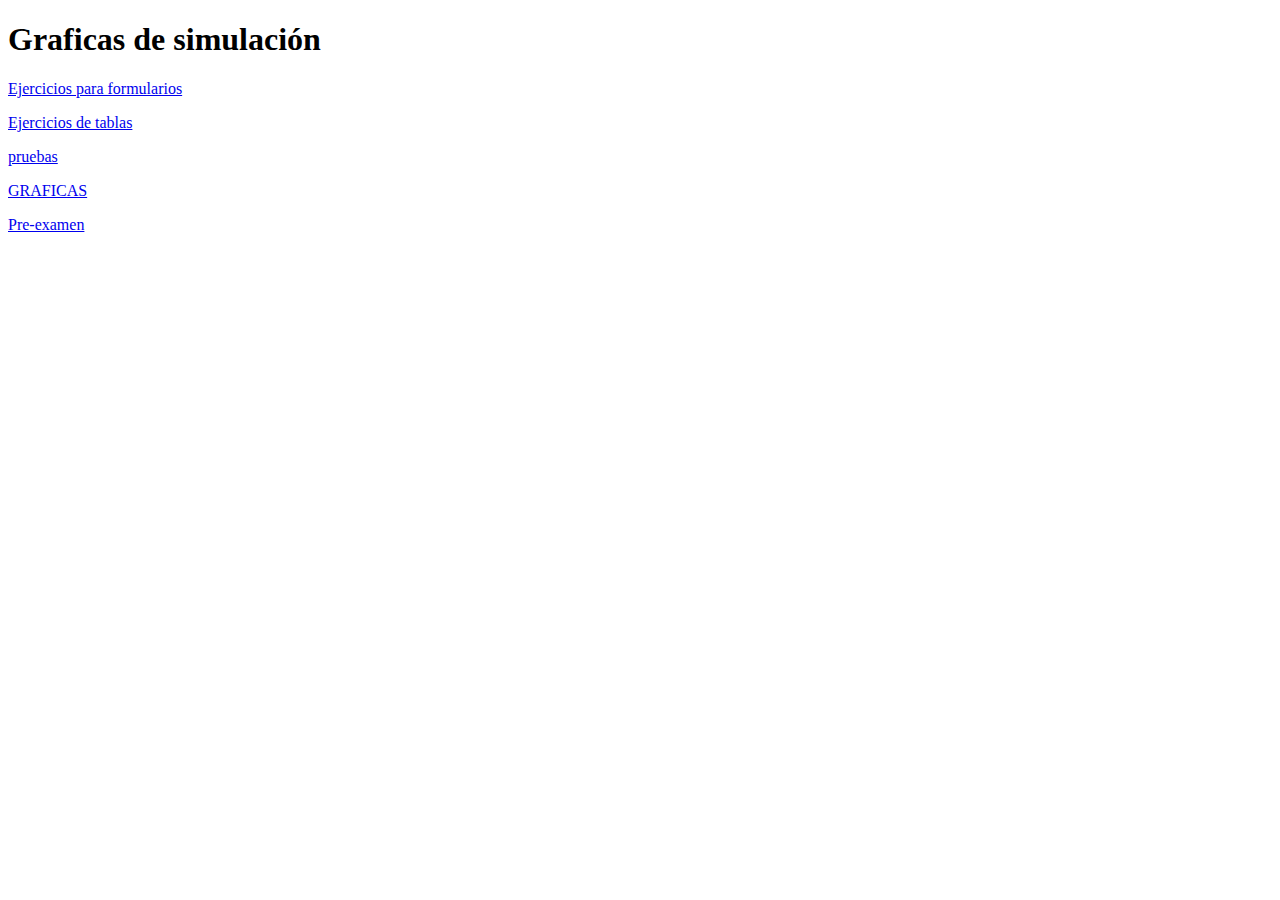
<file: index.html>
<!DOCTYPE html>
<html lang="es-ES" dir="ltr">
  <head>
    <meta charset="utf-8">
    <title>Menu principal</title>
  </head>
  <body>
  
    
    <h1>Graficas de simulación</h1>
    <p>
      <a href="EjerFormParaCss.html">Ejercicios para formularios</a>
        </p>
    <p>
      <a href="EjerTablasParaCSS.html">Ejercicios de tablas</a>
        </p>
      <p>
    <a href="pruebas.html">pruebas</a>
      </p>
      <p>
        <a href="grafica/graficas.html">GRAFICAS</a>
        </p>
        <p>
          <a href="practicas/prexamen.html">Pre-examen</a>
          </p>
  </body>
</html>
</file>
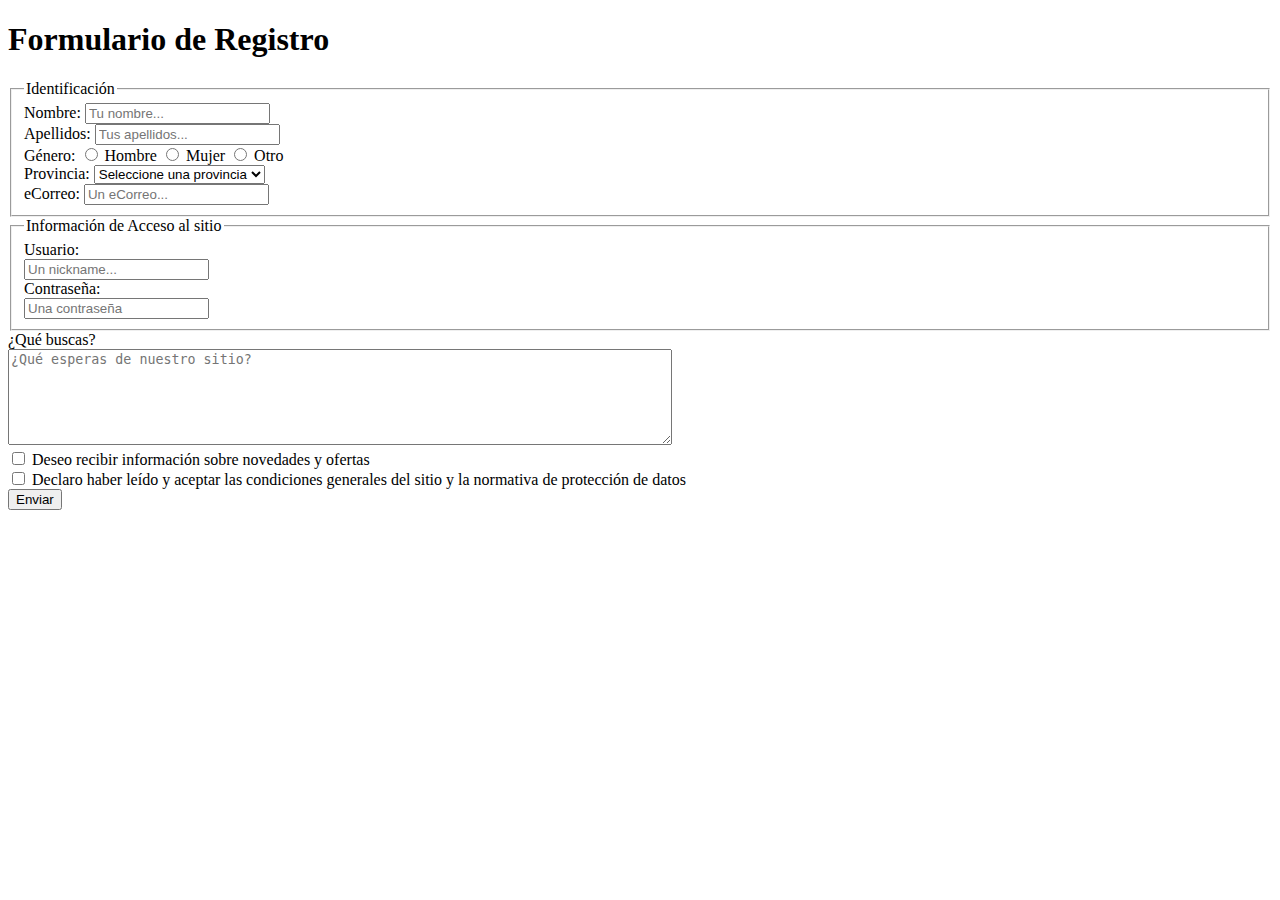
<file: EjerFormParaCss.html>
<!DOCTYPE html>
<html lang="es-ES" dir="ltr">
  <head>
    <meta charset="utf-8">
    <title>Formulario de Registro</title>
  </head>
  <body>
    <h1>Formulario de Registro</h1>
    <form class="" action="" method="post">
      <fieldset class="datos">
        <legend>Identificación</legend>
        <label>Nombre:
          <input type="text" name="nombre" value="" placeholder="Tu nombre..."
                 maxlength="30">
        </label><br>
        <label>Apellidos:
          <input type="text" name="apes" value="" placeholder="Tus apellidos..."
                 maxlength="60">
        </label><br>
        Género:
        <label><input type="radio" name="genero" value="h"> Hombre</label>
        <label><input type="radio" name="genero" value="m"> Mujer</label>
        <label><input type="radio" name="genero" value="o"> Otro</label><br>
        <label>
          Provincia:
          <select class="" name="">
            <option value="n">Seleccione una provincia</option>
            <option value="Alicante">Alicante</option>
            <option value="Bilbao">Bilbao</option>
            <option value="Madrid">Madrid</option>
            <option value="Zaragoza">Zaragoza</option>
          </select>
        </label><br>
        <label>eCorreo:
          <input type="email" name="eCor" value="" placeholder="Un eCorreo...">
        </label>
      </fieldset>
      <fieldset class="acceso">
        <legend>Información de Acceso al sitio</legend>
        <label>Usuario:<br>
          <input type="text" name="usu" value="" autocomplete="off"
                 placeholder="Un nickname...">
        </label><br>
        <label>Contraseña:<br>
          <input type="password" name="pwd" value="" placeholder="Una contraseña"
                 title="Al menos 6 caracteres con al menos una Mayúscula, una mínúscula y un número"
                 autocomplete="off" minlength="6" maxlength="15"
                 pattern="(?=.*[A-Z])(?=.*[a-z])(?=.*[0-9]).{6,15}">
        </label>
      </fieldset>
      <label>¿Qué buscas?<br>
        <textarea name="interes" rows="6" cols="80" placeholder="¿Qué esperas de nuestro sitio?"></textarea>
      </label><br>
      <label>
        <input type="checkbox" name="novOf" value="si">
        Deseo recibir información sobre novedades y ofertas
      </label><br>
      <label>
        <input type="checkbox" name="cond" value="si">
        Declaro haber leído y aceptar las condiciones generales del sitio y la normativa de protección de datos
      </label><br>
      <input type="submit" name="ok" value="Enviar">
    </form>
  </body>
</html>
</file>
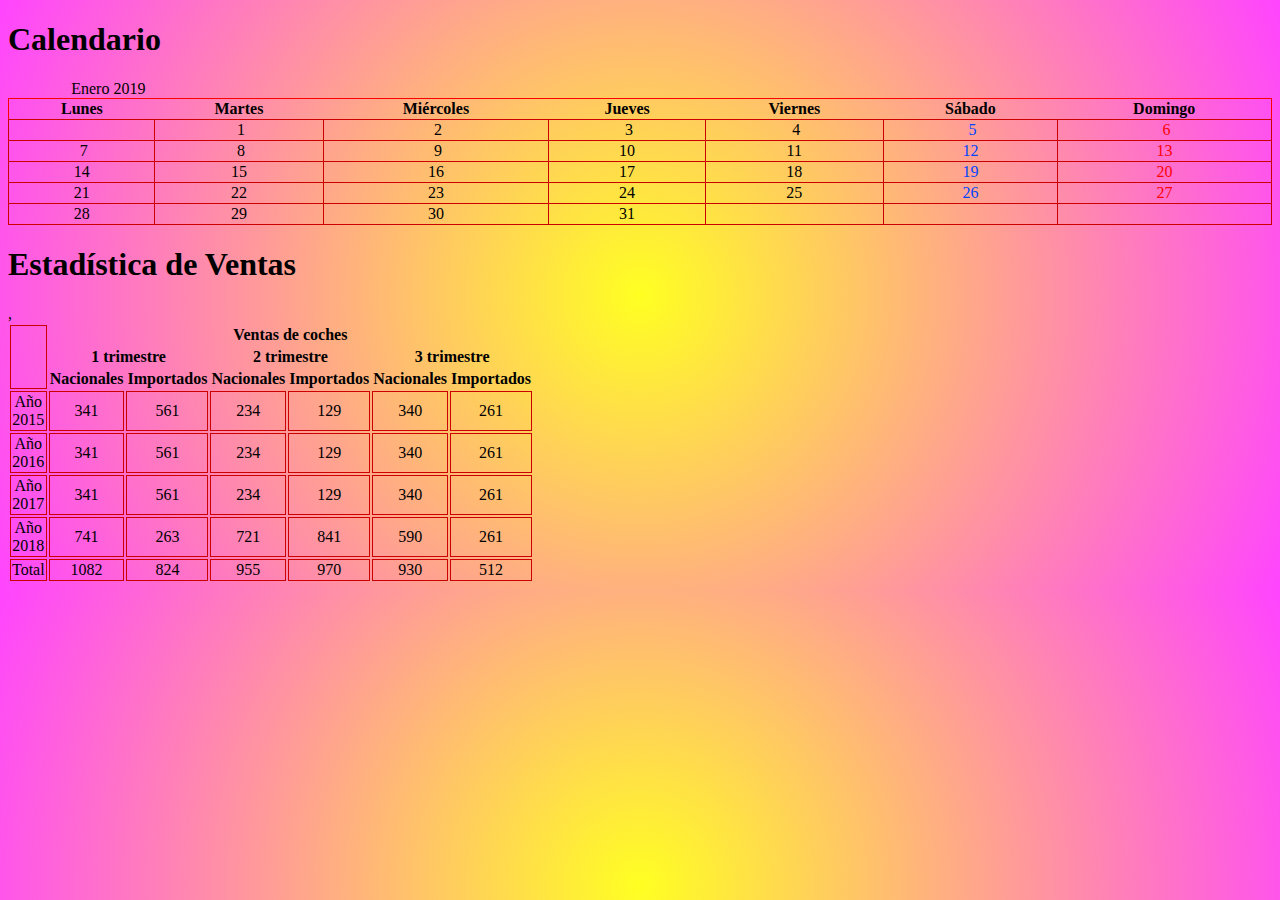
<file: EjerTablasParaCSS.html>
<!DOCTYPE html>
<html lang="es-ES" dir="ltr">
  <head>
      <link rel="stylesheet" href="index.css">
    <meta charset="utf-8">
    <title>Ejercicios sobre tablas</title>
  </head>
  <body>
    <h1>Calendario</h1>
    <table class="calendario">
      <caption class="titulo_calendario">Enero 2019</caption>
      <theadid="t_semana">
        <tr>
          <th>Lunes</th>
          <th>Martes</th>
          <th>Miércoles</th>
          <th>Jueves</th>
          <th>Viernes</th>
          <th>Sábado</th>
          <th>Domingo</th>
        </tr>
      </thead>
      <tbody>
        <tr">
          <td></td>
          <td >&nbsp;1</td>
          <td>&nbsp;2</td>
          <td>&nbsp;3</td>
          <td>&nbsp;4</td>
          <td class="sabado" >&nbsp;5</td>
          <td class="domingo">&nbsp;6</td>
        </tr>
        <tr">
          <td>&nbsp;7</td>
          <td>&nbsp;8</td>
          <td>&nbsp;9</td>
          <td>10</td>
          <td>11</td>
          <td class="sabado">12</td>
          <td class="domingo">13</td>
        </tr>
        <tr">
          <td>14</td>
          <td>15</td>
          <td>16</td>
          <td>17</td>
          <td>18</td>
          <td class="sabado">19</td>
          <td class="domingo">20</td>
        </tr>
        <tr">
          <td>21</td>
          <td>22</td>
          <td>23</td>
          <td>24</td>
          <td>25</td>
          <td class="sabado">26</td>
          <td class="domingo">27</td>
        </tr>
        <tr">
          <td>28</td>
          <td>29</td>
          <td>30</td>
          <td>31</td>
          <td></td>
          <td></td>
          <td></td>
        </tr>
      </tbody>
    </table>
    <h1>Estadística de Ventas</h1>
    <table id="ventas">
      <thead>
        <tr>
          <td rowspan="3"></td>
          <th colspan="6">Ventas de coches</th>
        </tr>
        <tr class="cabe">
          <th colspan="2">1 trimestre</th>
          <th colspan="2">2 trimestre</th>,
          <th colspan="2">3 trimestre</th>
        </tr>
        <tr class="cabe">
          <th>Nacionales</th>
          <th>Importados</th>
          <th>Nacionales</th>
          <th>Importados</th>
          <th>Nacionales</th>
          <th>Importados</th>
        </tr>
      </thead>
      <tbody>
        <tr>
          <td>Año<br>2015</td>
          <td>341</td>
          <td>561</td>
          <td>234</td>
          <td>129</td>
          <td>340</td>
          <td>261</td>
        </tr>
        <tr>
          <td>Año<br>2016</td>
          <td>341</td>
          <td>561</td>
          <td>234</td>
          <td>129</td>
          <td>340</td>
          <td>261</td>
        </tr>
        <tr>
          <td>Año<br>2017</td>
          <td>341</td>
          <td>561</td>
          <td>234</td>
          <td>129</td>
          <td>340</td>
          <td>261</td>
        </tr>
        <tr>
          <td>Año<br>2018</td>
          <td>741</td>
          <td>263</td>
          <td>721</td>
          <td>841</td>
          <td>590</td>
          <td>261</td>
        </tr>
      </tbody>
      <tfoot>
        <tr>
          <td>Total</td>
          <td>1082</td>
          <td>824</td>
          <td>955</td>
          <td>970</td>
          <td>930</td>
          <td>512</td>
        </tr>
      </tfoot>
    </table>
  </body>
</html>
</file>
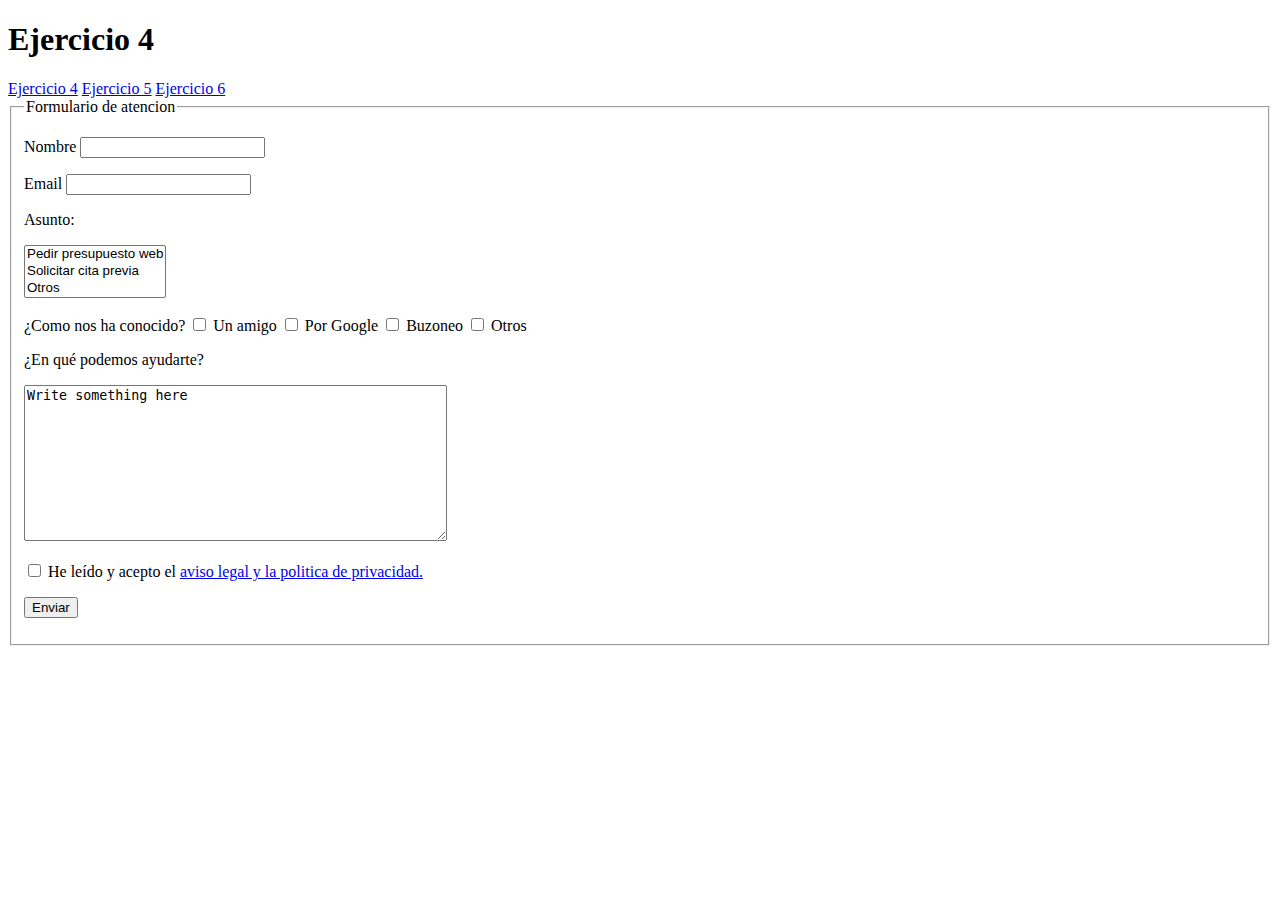
<file: formulario/ejercicio4.html>
<!DOCTYPE html>
<html lang="en">
<head>
    <meta charset="UTF-8">
    <meta http-equiv="X-UA-Compatible" content="IE=edge">
    <meta name="viewport" content="width=device-width, initial-scale=1.0">
    <title>Document</title>
</head>
<body>

    <h1>Ejercicio 4</h1>
    <nav>
        <a href="ejercicio4.html">Ejercicio 4</a>
        <a href="ejercicio5.html">Ejercicio 5</a>
        <a href="ejercicio6.html">Ejercicio 6</a>
    </nav>
    <form >
        <fieldset >
            <legend>Formulario de atencion</legend>
            <p>
                <label>Nombre</label>
                <input type="text">
            </p>
            <p>
                <label>Email</label>
                <input type="email">
            </p>
            <p>
                <p>Asunto:</p>
                <select name="menu" size="3">
                    <option value="1">Pedir presupuesto web</option>
                    <option value="2">Solicitar cita previa</option>
                    <option value="3">Otros</option>
                  </select>
            </p>
            <p>
               <label>¿Como nos ha conocido?</label> 
                <input type="checkbox" name="Un amigo" >
                <label>Un amigo</label>
                <input type="checkbox" name="Por Google">
                <label>Por Google</label>
                <input type="checkbox" name="Buzoneo">
                <label>Buzoneo</label>
                <input type="checkbox" name="Otros">
                <label>Otros</label>
            </p>
            <p>
                <p>¿En qué podemos ayudarte?</p>
                <textarea name="textarea" rows="10" cols="50">Write something here</textarea>
            </p>

        <input type="checkbox" name>
        <label>He leído y acepto el <a href="https://google.com">aviso legal y la politica de privacidad.</a></label>
        
        <p>
            <input type="submit" value="Enviar">
        </p>
        </fieldset>     
        
</body>
</html>
</file>
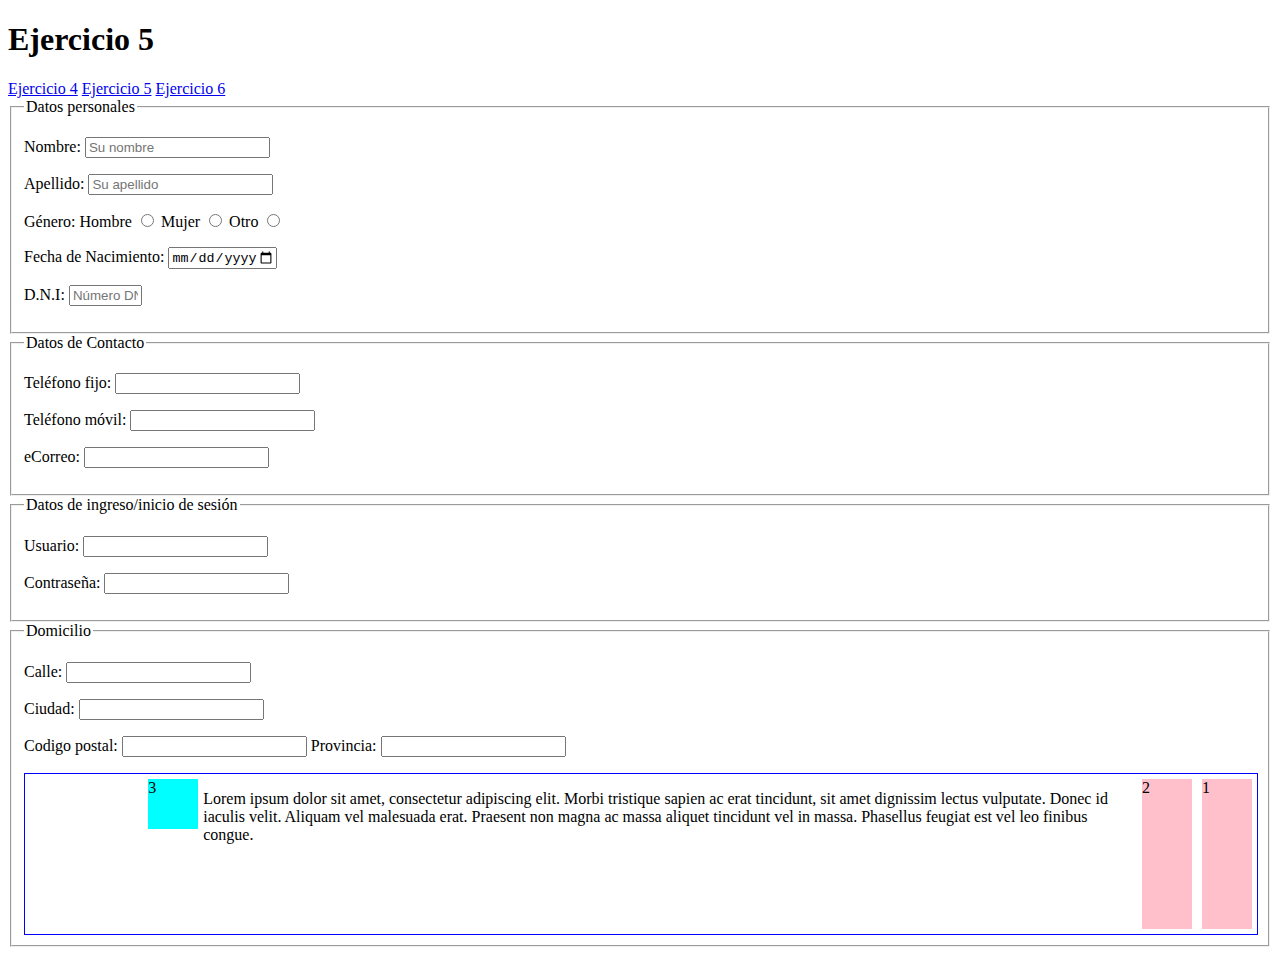
<file: formulario/ejercicio5.html>
<!DOCTYPE html>
<html lang="en">
<head>
    <meta charset="UTF-8">
    <meta http-equiv="X-UA-Compatible" content="IE=edge">
    <meta name="viewport" content="width=device-width, initial-scale=1.0">
    <title>Document</title>
    <style>
        section {
  border: 1px solid blue;
  width: 100%;
  float: left;
}

div {
  margin: 5px;
  width: 50px;
  height: 150px;
}

.left {
  float: inline-end;
  background: pink;
}

.right {
  float: left;
  width: 50px;
  height: 50px;
  margin-left: 10%;
  background: cyan;
}
    </style>
</head>
<body>

    <h1>Ejercicio 5</h1>
    <nav>
        <a href="ejercicio4.html">Ejercicio 4</a>
        <a href="ejercicio5.html">Ejercicio 5</a>
        <a href="ejercicio6.html">Ejercicio 6</a>
    </nav>
    <form>
        <fieldset >
            <legend>Datos personales</legend>
            <p>
                <label>Nombre:</label>
                <input type="text" placeholder="Su nombre">
            </p>
            <p>
                <label>Apellido:</label>
                <input type="text" placeholder="Su apellido" required minlength="2" maxlength="20">
            </p>
            <p>
                Género:
                <label>Hombre <input type="radio" name="genero" value="H"></label>
                <label>Mujer <input type="radio" name="genero" value="M"></label>
                <label>Otro <input type="radio" name="genero" value="O"></label>
                
            </p>

            <p><label>Fecha de Nacimiento: <input type="date" title="Todos los numeros y letras" name="nacimiento" 
                    min="1992-01-02" max="2022-01-05"></label>
            </p>
        
            <p>
                <label>D.N.I: <input type="text" size="6" placeholder="Número DNI" required></label> 
            </p>

        </fieldset>  
        <fieldset>
            <legend>Datos de Contacto</legend>
            <p><label>Teléfono fijo: <input type="tel" maxlength="10"></label></p>
            <p><label>Teléfono móvil: <input type="tel" maxlength="10"></label></p>
            <p><label>eCorreo: <input type="email" maxlength="10"></label></p>
        </fieldset>   

        <fieldset>
            <legend>Datos de ingreso/inicio de sesión</legend>
            <p><label>Usuario: <input type="text" maxlength="10"></label></p>
            <p><label>Contraseña: <input type="password" maxlength="10"></label></p>
    
        </fieldset>   

        <fieldset>
            <legend>Domicilio</legend>
            <p><label>Calle: <input type="text" maxlength="10"></label></p>
            <p><label>Ciudad: <input type="number" maxlength="10"></label></p>
            <p><label>Codigo postal: <input type="text" maxlength="10"></label>
            <label>Provincia: <input list="lista" name="provincia" id="procincia">
                <datalist id="lista">
                  <option value="La rioja" La rioja>
                  <option value="Extemadura">
                  <option value="Andalucia">
                  <option value="Navarra">
                </datalist>
            </label>
            </p>
            <p>
                <section>
                    <div class="left">1</div>
                    <div class="left">2</div>
                    <div class="right">3</div>
                    <p>Lorem ipsum dolor sit amet, consectetur adipiscing elit.
                       Morbi tristique sapien ac erat tincidunt, sit amet dignissim
                       lectus vulputate. Donec id iaculis velit. Aliquam vel
                       malesuada erat. Praesent non magna ac massa aliquet tincidunt
                       vel in massa. Phasellus feugiat est vel leo finibus congue.</p>
                  </section>
            </p>
    
        </fieldset>   
    </form>
</body>
</html>
</file>
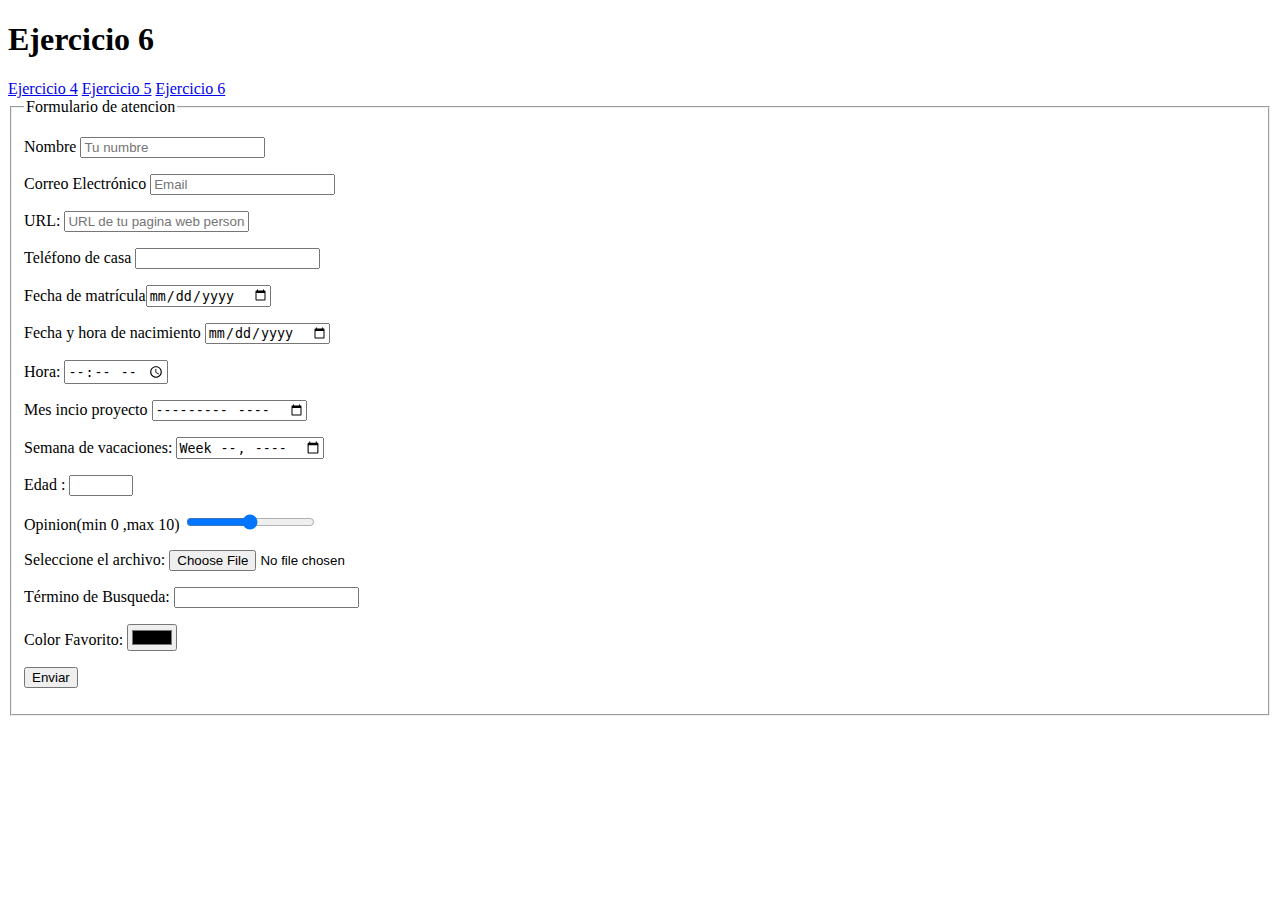
<file: formulario/ejercicio6.html>
<!DOCTYPE html>
<html lang="en">
<head>
    <meta charset="UTF-8">
    <meta http-equiv="X-UA-Compatible" content="IE=edge">
    <meta name="viewport" content="width=device-width, initial-scale=1.0">
    <title>Document</title>
</head>
<body>

    <h1>Ejercicio 6</h1>
    <nav>
        <a href="ejercicio4.html">Ejercicio 4</a>
        <a href="ejercicio5.html">Ejercicio 5</a>
        <a href="ejercicio6.html">Ejercicio 6</a>
    </nav>
    <form >
        <fieldset >
            <legend>Formulario de atencion</legend>
            <p>
                <label>Nombre</label>
                <input type="text" placeholder="Tu numbre">
            </p>
            <p>
                <label>Correo Electrónico <input type="email" placeholder="Email"></label>
            </p>
            <p>
                <label>URL: <input type="email" placeholder="URL de tu pagina web personal, si tienes"></label>
            </p>
            <p>
                <label>Teléfono de casa <input type="email" placeholder=""></label>
            </p>

            <p>
                <label>Fecha de matrícula<input type="date" placeholder="Fecha"></label>
            </p>
            <p>
                <label>Fecha y hora de nacimiento <input type="date" placeholder=""></label>
            </p>
            <p>
                <label>Hora: <input type="time" placeholder="hora"></label>
            </p>
            <p>
                <label>Mes incio proyecto <input type="month" ></label>
            </p>
            <p>
                <label>Semana de vacaciones: <input type="week" ></label>
            </p>

            <p><label>Edad : <input type="number" min="12" max="150"></label></p>
            <p>
            <p>
                <label>Opinion(min 0 ,max 10) <input type="range" min="0" max="10"></label>
            </p>

            <p><label>Seleccione el archivo: <input type="file"></label></p>
            <p><label>Término de Busqueda: <input type="search"></label></p>

            <p>
                <label>Color Favorito: <input type="color"></label>
            </p>
        <p> 
            <input type="submit" value="Enviar">
        </p>
        </fieldset>     
        
</body>
</html>
</file>
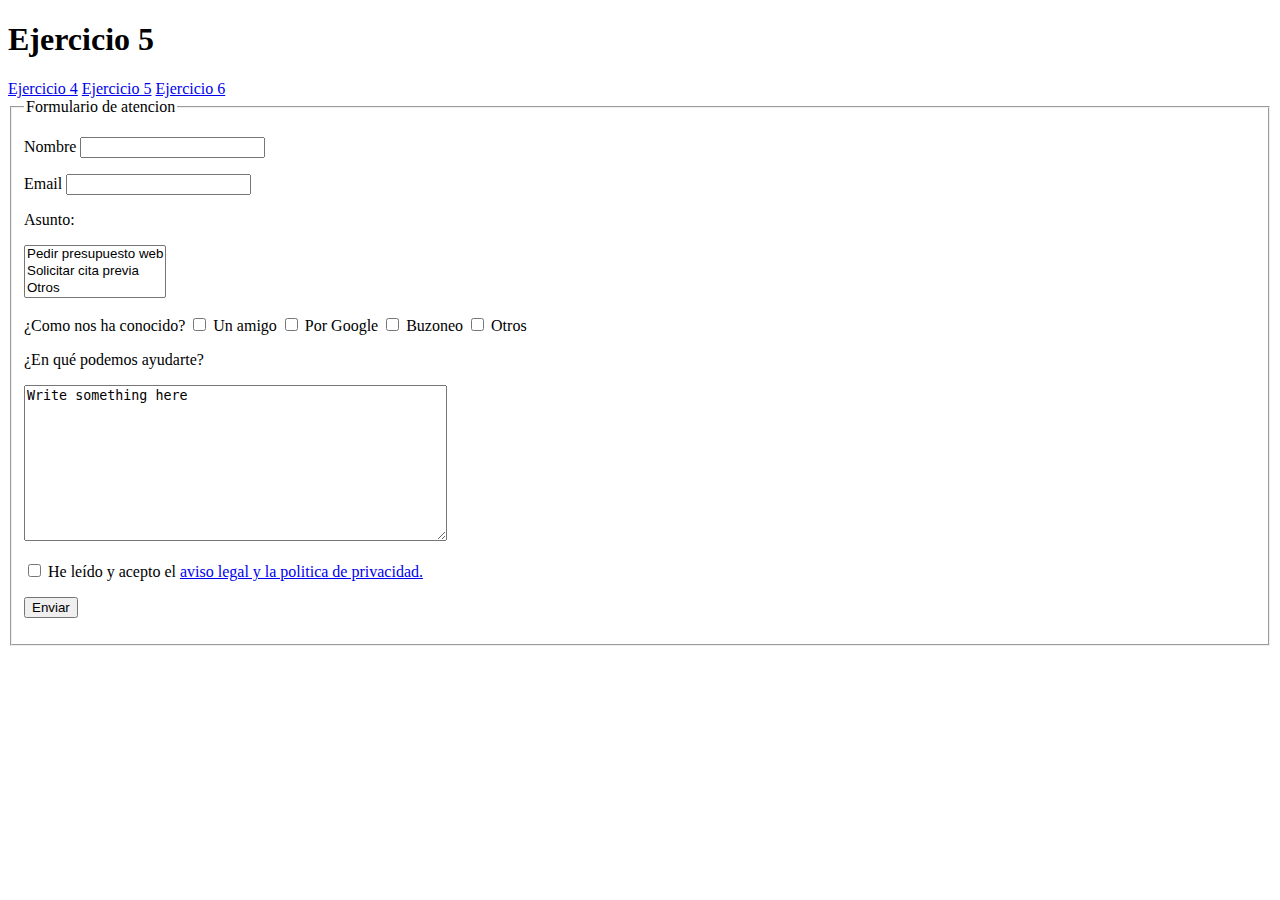
<file: formulario/formulario.html>
<!DOCTYPE html>
<html lang="en">
<head>
    <meta charset="UTF-8">
    <meta http-equiv="X-UA-Compatible" content="IE=edge">
    <meta name="viewport" content="width=device-width, initial-scale=1.0">
    <title>Document</title>
</head>
<body>

    <h1>Ejercicio 5</h1>
    <nav>
        <a href="ejercicio4.html">Ejercicio 4</a>
        <a href="ejercicio5.html">Ejercicio 5</a>
        <a href="ejercicio6.html">Ejercicio 6</a>
    </nav>
    <form >
        <fieldset >
            <legend>Formulario de atencion</legend>
            <p>
                <label>Nombre</label>
                <input type="text">
            </p>
            <p>
                <label>Email</label>
                <input type="email">
            </p>
            <p>
                <p>Asunto:</p>
                <select name="menu" size="3">
                    <option value="1">Pedir presupuesto web</option>
                    <option value="2">Solicitar cita previa</option>
                    <option value="3">Otros</option>
                  </select>
            </p>
            <p>
               <label>¿Como nos ha conocido?</label> 
                <input type="checkbox" name="Un amigo" >
                <label>Un amigo</label>
                <input type="checkbox" name="Por Google">
                <label>Por Google</label>
                <input type="checkbox" name="Buzoneo">
                <label>Buzoneo</label>
                <input type="checkbox" name="Otros">
                <label>Otros</label>
            </p>
            <p>
                <p>¿En qué podemos ayudarte?</p>
                <textarea name="textarea" rows="10" cols="50">Write something here</textarea>
            </p>

        <input type="checkbox" name>
        <label>He leído y acepto el <a href="https://google.com">aviso legal y la politica de privacidad.</a></label>
        
        <p>
            <input type="submit" value="Enviar">
        </p>
        </fieldset>     
        
</body>
</html>
</file>
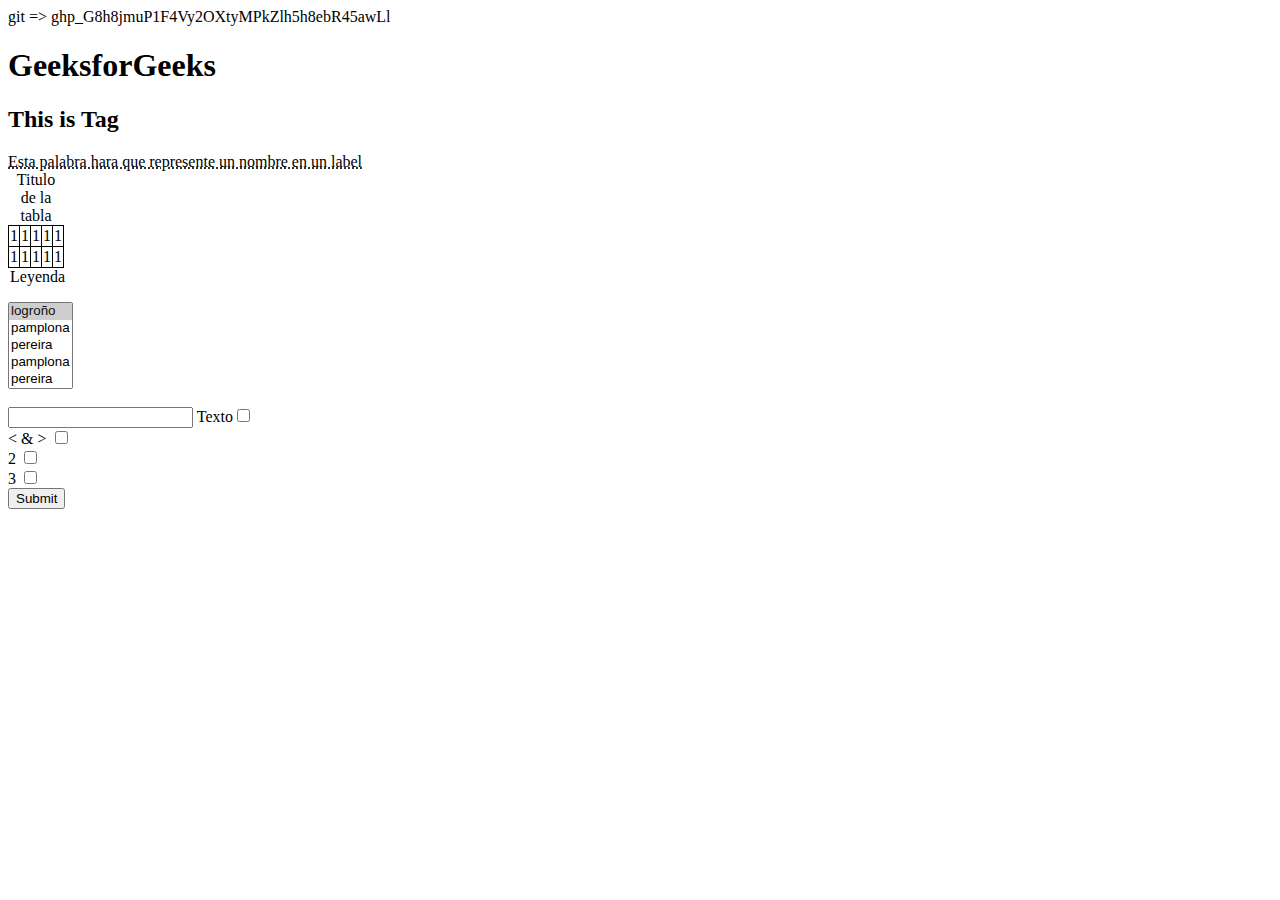
<file: practicas/prexamen.html>
<!DOCTYPE html>
<html lang="en">
    git => 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
<head>
    <meta charset="UTF-8">
    <meta http-equiv="X-UA-Compatible" content="IE=edge">
    <meta name="viewport" content="width=device-width, initial-scale=1.0">
    <link rel="stylesheet" href="prexamen.css">
    <title>Document</title>



</head>
<body>
    <h1>GeeksforGeeks</h1>
    <h2>This is <abbr> Tag</h2>
    <abbr title="esto es un atributo de abbs se llama title">Esta palabra hara que represente un nombre en un label</abbr>

    <table>
        <caption>Titulo de la tabla</caption>
        <tr>
            <td>1</td>
            <td>1</td>
            <td>1</td>
            <td>1</td>
            <td>1</td>
        </tr>
        <tr>
            <td>1</td>
            <td>1</td>
            <td>1</td>
            <td>1</td>
            <td>1</td>
        </tr>
    </table>

    <form name="formulario" id="formu" method="post" action="" >
            <legend>Leyenda</legend>
            <p> 
                <select name="provincia" size="5" >
                <option selected>logroño</option>
                <option>pamplona</option>
                <option>pereira</option>
                <option>pamplona</option>
                <option>pereira</option>
                <option>pamplona</option>
                <option>pereira</option>
                <option>pamplona</option>
                <option>pereira</option>
                <option>pamplona</option>
                <option>pereira</option>
            </select>
        </p>
    <input type="text" list="colores">
        <datalist id="colores">
            <option>opcion_1</option>
            <option>opcion_1</option>
            <option>opcion_1</option>
            <option>opcion_1</option>
            <option>opcion_1</option>
            <option>opcion_1</option>
            <option>opcion_1</option>
            <option>opcion_1</option>
            <option>opcion_1</option>
            <option>opcion_1</option>
            <option>opcion_1</option>
        </datalist>
           
    


        <label for="s_1">Texto<input id="s_1" type="checkbox" name="seleccion_1" value="1"></label>
        <br>
        <label for="s_2">&lt &amp &gt
            <input id="s_2" type="checkbox" name="seleccion_1" value="2"></label>
            <br>
        <label for="s_3">2
            <input id="s_3" type="checkbox" name="seleccion_1" value="3"></label>
            <br>
        <label for="s_4">3
                <input id="s_4" type="checkbox" name="seleccion_1" value="4"></label>
         
       <br>
        <input  type="submit"> 
    </form>
</body>
</html>
</file>
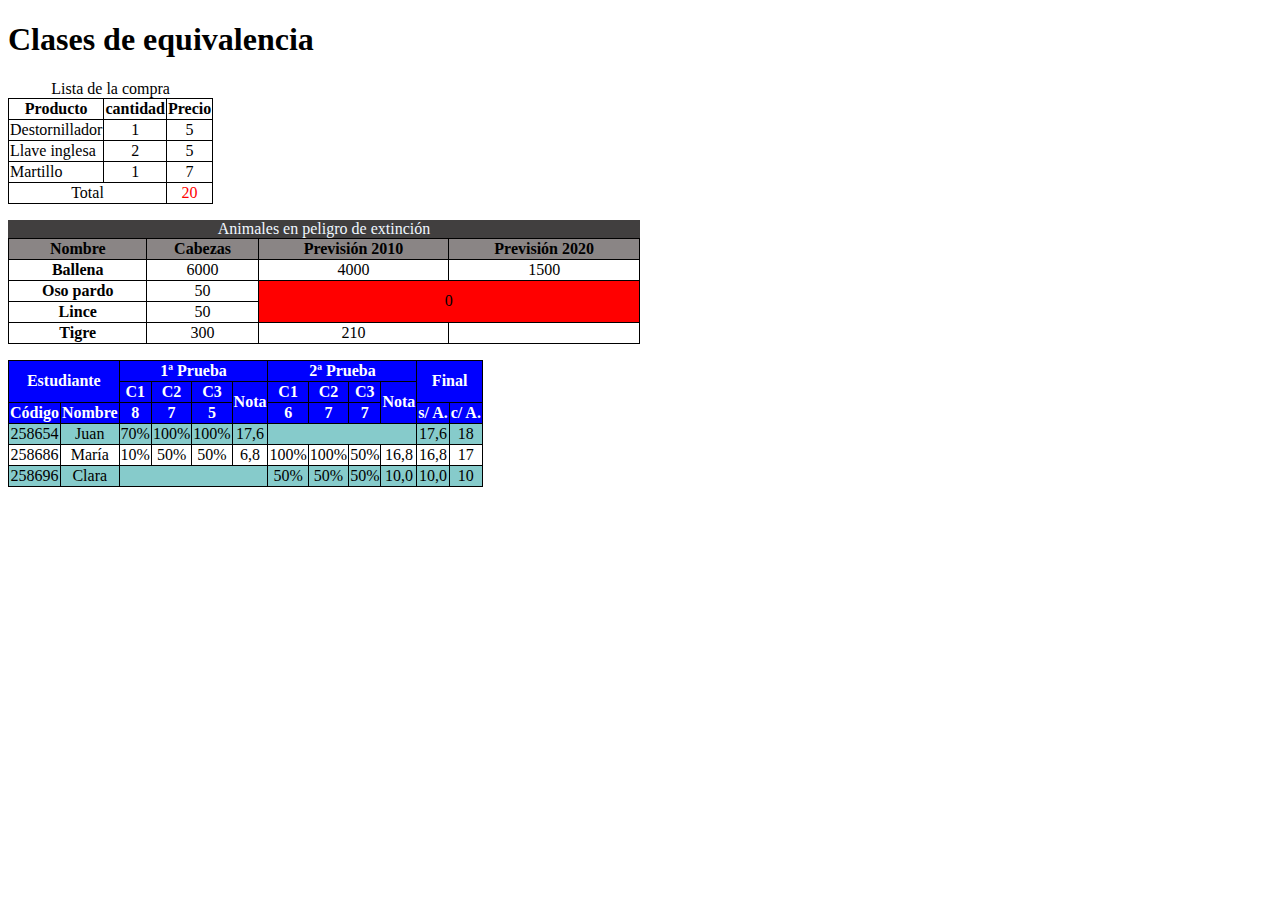
<file: tablas/tabla.html>
<!DOCTYPE html>
<html lang="en">
<head>
    <meta charset="UTF-8">
    <meta http-equiv="X-UA-Compatible" content="IE=edge">
    <meta name="viewport" content="width=device-width, initial-scale=1.0">
    <title>Document</title>

    <link rel="stylesheet" href="estilo.css"/>
</head>
<body>
    <h1>Clases de equivalencia</h1>

    <table >
        <caption>Lista de la compra</caption>
   
        <tr>
            <th>Producto</th>
            <th>cantidad</th>
            <th>Precio</th>
        </tr>
        <tbody>
            <tr>
               
            </tr>
            <tr>
                <td class="t_1">Destornillador</td>
                <td>1</td>
                <td>5</td>
                
            </tr>
            
            <tr>
                <td class="t_1">Llave inglesa</td>
                <td>2</td>
                <td>5</td>
                
            </tr>
            
            <tr>
                <td class="t_1">Martillo</td>
                <td>1</td>
                <td>7</td>
            
            </tr>
            
            <tr>
                <td colspan="2">Total</td>
                <td id="total">20</td>
            </tr>
            
        </tbody>
    </table>
    <p></p>

    <table class="t_2">
        <caption id="titulo_animales">Animales en peligro de extinción</caption>
          <thead>
                <th>Nombre</th>
                <th>Cabezas</th>
                <th>Previsión 2010</th>
                <th>Previsión 2020</th>
            </thead>
        <tbody>
          
            <tr>
                <th>Ballena</th>
                <td>6000</td>
                <td>4000</td>
                <td>1500</td>
            </tr>
            <tr>
                <th>Oso pardo</th>
                <td>50</td>
                <td id="ani_0" rowspan="2" colspan="2">0</td>
            </tr>
            
            <tr>
                <th>Lince</th>
                <td>50</td>
            </tr>
            
            <tr>
                <th>Tigre</th>
                <td>300</td>
                <td>210</td>
            </tr>
     
        </tbody>
    </table>

<p></p>

<table>
    <thead class="t_t3">
        <tr>
            <th rowspan="2" colspan="2">Estudiante</th>
            <th colspan="4">1ª Prueba</th>
            <th colspan="4">2ª Prueba</th>
            <th rowspan="2" colspan="2">Final</th>
        </tr>
        <tr>
            <th>C1</th>
            <th>C2</th>
            <th>C3</th>
            <th rowspan="2">Nota</th>
            <th>C1</th>
            <th>C2</th>
            <th>C3</th>
            <th rowspan="2">Nota</th>
        </tr>
        
        <tr>
            <th>Código</th>
            <th>Nombre</th>
            <th>8</th>
            <th>7</th>
            <th>5</th>
            <th>6</th>
            <th>7</th>
            <th>7</th>
            <th>s/ A.</th>
            <th>c/ A.</th>
        </tr>
    </thead>
    <tbody>
        <tr class="f_b">
            <td>258654</td>
            <td>Juan</td>
            <td>70%</td>
            <td>100%</td>
            <td>100%</td>
            <td>17,6</td>
            <td colspan="4"></td>
            <td>17,6</td>
            <td>18</td>
        </tr>
        <tr class="f_w">
            <td>258686</td>
            <td>María</td>
            <td>10%</td>
            <td>50%</td>
            <td>50%</td>
            <td>6,8</td>
            <td>100%</td>
            <td>100%</td>
            <td>50%</td>
            <td>16,8</td>
            <td>16,8</td>
            <td>17</td>
        </tr>
        <tr class="f_b">
            <td>258696</td>
            <td>Clara</td>
            <td colspan="4"></td>
            <td>50%</td>
            <td>50%</td>
            <td>50%</td>
            <td>10,0</td>
            <td>10,0</td>
            <td>10</td>
        </tr>
    </tbody>
</table>





</body>
</html>
</file>
<file: index.css>
.sabado{

    color: rgb(0, 68, 255);
    text-align: center
}
.domingo{
    color: rgb(255, 1, 1);
    text-align: center
}
color{
    color: #C00;
}

.calendario{
width: 100%;
border: 1px solid #f00;
border-collapse: collapse;
}
.titulo_calendario{
    text-align: left;
    margin-left: 5%;
}
.t_semana{
    text-align: center;
    margin-left: 5%;
}
#t_semana{
    text-align: center;
    margin-left: 5%;
}
td{
    border-collapse: collapse;
    border: none;
    text-align: center;
    border:1px solid #C00;

}
body{
    background: radial-gradient(circle,#ff2,#f4f);

}
</file>
<file: practicas/prexamen.css>
table,td {
    border: 1px black solid;
    border-collapse: collapse;
}
td:hover{
    color: aqua;
    background-color: blue;
}
</file>
<file: tablas/estilo.css>
table,td,th{
    border: 1px black solid;
    text-align: center;
    border-collapse: collapse;
}
.t_t3{
    background-color: blue;
    color: white;
    text-align: center;
}
.f_b{
    background-color: hsl(180, 40%, 66%);
}
.f_w{
    background-color: white
}
.t_1{
    text-align: left;
}
.t_2{
    width: 50%;
}

#total{
    color: red;
}
#ani_0{
    background-color: red;
}
#titulo_animales{
    color: aliceblue;
    background-color: rgb(65, 63, 63);
}
thead{
    background-color: rgb(138, 133, 133);
}
</file>
